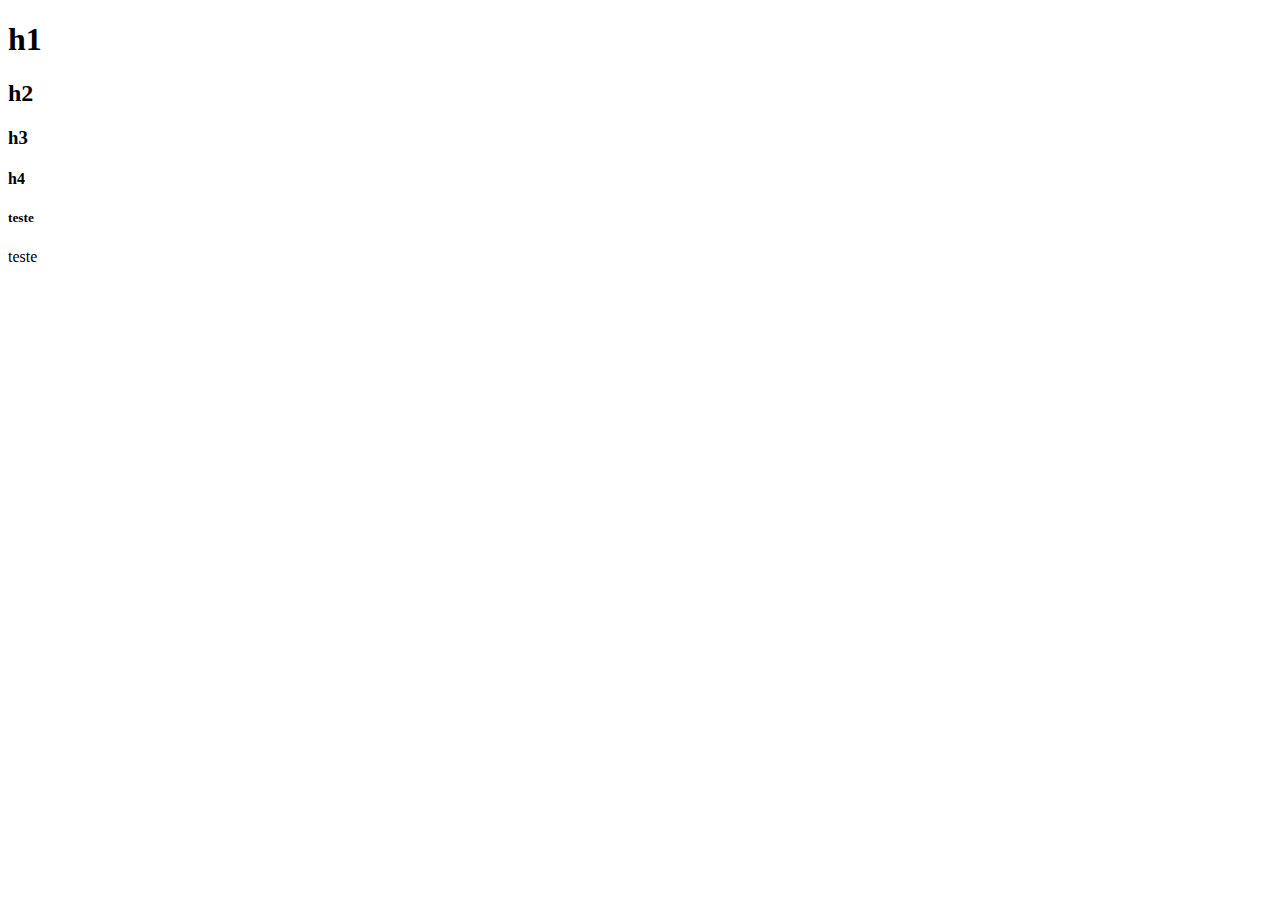
<file: teste_senai_08-main/novo.html>
<!DOCTYPE html>
<html lang="en">
<head>
    <meta charset="UTF-8">
    <meta name="viewport" content="width=device-width, initial-scale=1.0">
    <title>Dev Senai🏍️</title>
</head>
<body>
    <h1></teste>h1
    <h2></teste>h2
    <h3></teste>h3
    <h4></teste>h4
    <h5>teste</h5
    <h6>teste</h6>
    </body>
</html>
</file>
